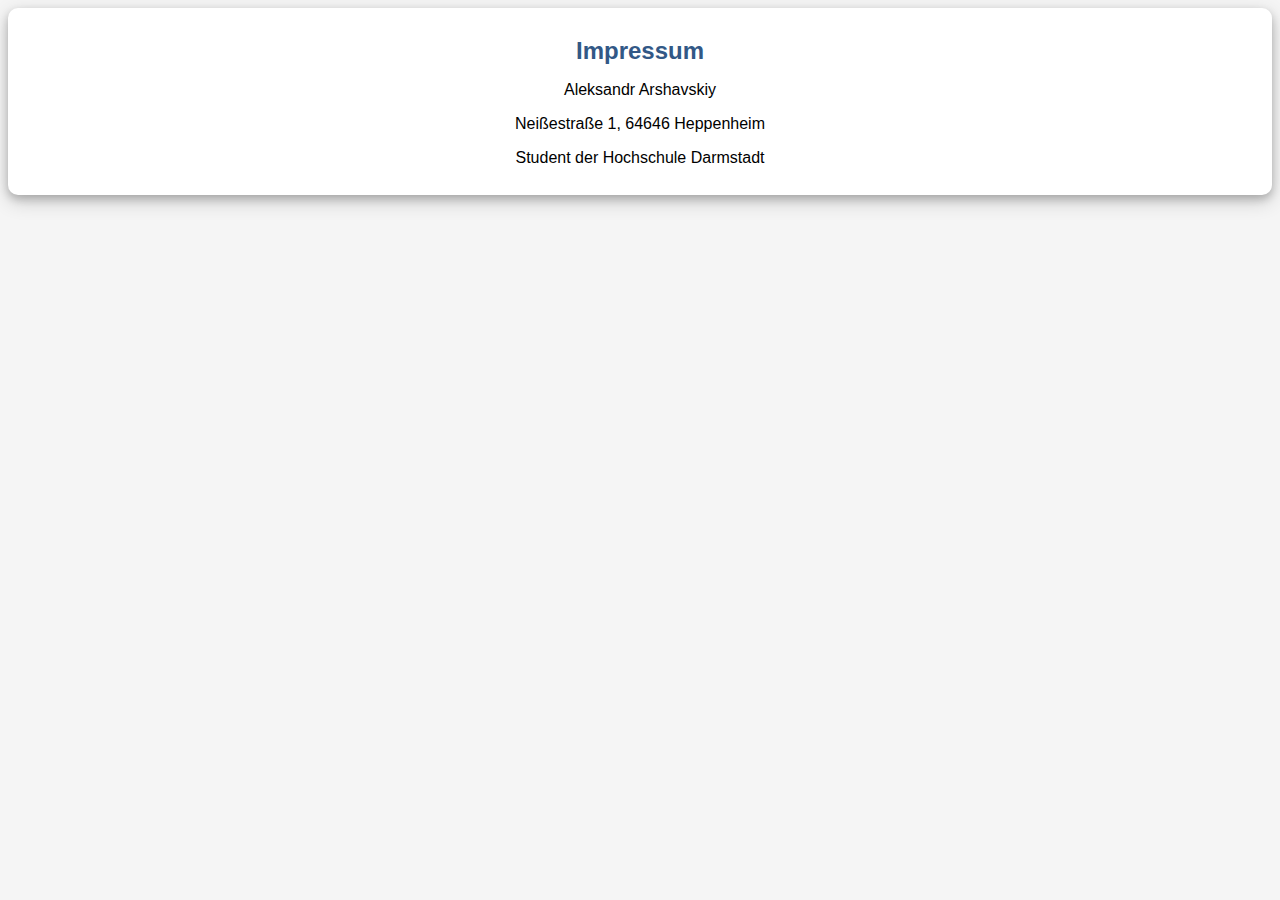
<file: impressum.html>
<!DOCTYPE html>
<html lang="en">
<head>
    <meta charset="UTF-8">
    <title>Impressum</title>
    <link rel="stylesheet" href="stylesheet.css">
</head>
<body>
<div id="impressium_div">
 <h1 id="impressum_title">Impressum</h1>
 <p class="impressum">Aleksandr Arshavskiy</p>
 <p class="impressum">Neißestraße 1, 64646 Heppenheim</p>
<p class="impressum">Student der Hochschule Darmstadt</p>
</div>
</body>
</html>
</file>
<file: stylesheet.css>
main{
    pointer-events: none;
}

body{
    background-color: #F5F5F5;
    overflow-x: hidden;
    font-family: Ebrima, sans-serif;
}

#impressum{
    text-align: center;
    display: block;
    top: 27%;
    left: 0;
    font-size: 16px;
    text-decoration: underline;
}

#impressum_title{
    font-size: 24px;
    color: #325886;
}

#impressium_div{
    display: block;
    width: initial;
    text-align: center;
    position: relative;
    background: white;
    box-shadow: 0 4px 8px 0 rgba(0, 0, 0, 0.2), 0 6px 20px 0 rgba(0, 0, 0, 0.19);
    border-radius: 10px;
    padding: 1%;
}

.sideBar {
    display: block;
    position: fixed;
    top: 0;
    left: 0;
    width: 100%;
    height: 100%;
}

.wrapper {
    display: block;
    width: 100%;
    max-width: 1024px;
    margin: 0 auto;
    position: relative;
    height: 100%;
    padding-bottom: 0.7%;
}


#impressium_div p{
    padding: 0 0 0 0;
}


.sideContent{
    height: 100%;
    width: 370px;
    position: absolute;
    background: linear-gradient(to top, #325886 46%, #8BACD2 97%);
    color: white;
    overflow-x: hidden;
    padding-top: 40px;
    top: 0;
    left: 0;
    text-align: center;
    box-shadow: 0 4px 8px 0 rgba(0, 0, 0, 0.2), 0 6px 20px 0 rgba(0, 0, 0, 0.19);
    animation-name: slideIn;
    opacity: 0;
    animation-duration: 1s;
    animation-fill-mode: forwards;
    box-sizing: inherit;
    pointer-events: all;
}


.education{
    background: white;
    pointer-events: all;
    height: 100%;
    min-width: 50%;
    color: black;
    position: relative;
    width: 100%;
    box-shadow: 0 4px 8px 0 rgba(0, 0, 0, 0.2), 0 6px 20px 0 rgba(0, 0, 0, 0.19);
    animation-name: slideInRight;
    animation-duration: 1s;
    border-radius: 10px;
    animation-fill-mode: forwards;
    opacity: 0;
}

.practicalexp{
    background: white;
    pointer-events: all;
    height: 100%;
    color: black;
    position: relative;
    width: 100%;
    box-shadow: 0 4px 8px 0 rgba(0, 0, 0, 0.2), 0 6px 20px 0 rgba(0, 0, 0, 0.19);
    animation-name: slideInRight;
    animation-duration: 1s;
    animation-delay: 0.5s;
    border-radius: 10px;
    animation-fill-mode: forwards;
    opacity: 0;
}


.skills{
    background: white;
    pointer-events: all;
    height: 100%;
    width: 100%;
    color: black;
    position: relative;
    box-shadow: 0 4px 8px 0 rgba(0, 0, 0, 0.2), 0 6px 20px 0 rgba(0, 0, 0, 0.19);
    animation-name: slideInRight;
    animation-duration: 1s;
    animation-delay: 1s;
    border-radius: 10px;
    animation-fill-mode: forwards;
    opacity: 0;
}

.hobbies{
    background: white;
    pointer-events: all;
    height: 100%;
    width: 100%;
    color: black;
    position: relative;
    box-shadow: 0 4px 8px 0 rgba(0, 0, 0, 0.2), 0 6px 20px 0 rgba(0, 0, 0, 0.19);
    animation-name: slideInRight;
    animation-duration: 1s;
    animation-delay: 1.5s;
    border-radius: 10px;
    animation-fill-mode: forwards;
    opacity: 0;
}

.sideContent p {
    text-decoration: none;
    font-size: 20px;
    vertical-align: top;
    color: white;
    display: block;
    position: relative;
    top: -96%;
    left: 18%;
}
.sideContent a {
    text-decoration: none;
    font-size: 20px;
    color: white;
    display: block;
    position: relative;
    top: -96%;
    left: 18%;
    margin-block-start: 1em;
    margin-block-end: 1em;
    margin-inline-start: 0;
    margin-inline-end: 0;
}

.facilitiy{
    margin:0 0 0 0;
}

.headline{
    padding-top: 3%;
    padding-left:3%;
    margin-bottom: 0;
}

.date{
    margin:0;
}

.desc{
    margin:0;
}

.firstskill{
    padding-top: 0;
}

.jobtitle{
    margin:0;
}

ul{
    margin-left: -3%;
    margin-top: 1%;
    margin-bottom: -1%;
}

.subsc{
    padding-bottom: 4%;
    margin-top: 3%;
    margin-left: 3%;
    margin-right: 3%;
    border-bottom: 1px solid #325886;
    font-size: 17px;
}

a:hover{
    opacity: 0.5;
}

a{
    color: #325886;
    text-decoration: none;
}

#firstskill{
    padding-top: 0;
    margin-top: 0;
}

.subsc:last-child{
    border: 0;
}



.icon {
    vertical-align: middle;
    position: relative;
    left: 5%;
}
.personalInformation{
    display: block;
    height: 3em;
    text-align: left;
}

#name{
    position: relative;
    top: -2%;
}

@keyframes slideIn {
    0%   { opacity: 0; transform: translateX(-300px)}
    100%  { opacity: 1; transform: translateX(0)}
}

@keyframes slideInRight {
    0%   { opacity: 0; transform: translateX(300px)}
    100%  { opacity: 1; transform: translateX(0)}
}
.desctitle{
    font-size: 20px;
    margin:-1% 0 0 0;
    color: #325886;
}

#avatar{
    border: 5px solid white;
    border-radius: 26px;
}

.lang{
    display: inline-block;
    position: relative;
    margin-right: 2%;
    padding: 0 0 0 0;
}

#sprachen{
    color: black;
}

.langTitle{
    color: #325886;
}

#ITskills{
    color: black;
    padding-top: 3%;
    padding-left:3%;
}

.skillbar{
    width: 100%;
    height: 1%;
    background-color: #ddd;
    border-radius: 8px;
}
.itskills{
    text-align: right;
    padding-right: 1%;
    color: white;
}

.java{
    width: 90%;
    border-radius: 8px;
    background-color: #325886;
}

.webdev{
    width: 50%;
    border-radius: 8px;
    background-color: #325886;
}

.versioning{
    width: 80%;
    border-radius: 8px;
    background-color: #325886;
}

.rdb{
    width: 90%;
    border-radius: 8px;
    background-color: #325886;
}

.nosql{
    width: 70%;
    border-radius: 8px;
    background-color: #325886;
}

.test{
    width: 70%;
    border-radius: 8px;
    background-color: #325886;
}

#softskillTitle{
    top: 1%;
    left: 1%;
    color: black;
    margin-top: 3%;
    margin-left: 3%;
}

.softskills{
    display: inline-block;
    text-align: center;
    margin-left: 3%;
}

.softskills p{
    margin-top: 0;
}


.skilltitle{
    margin: 0 0 1% 0;
    font-size: 20px;
    color:black;
}

.mainContent{
    padding-left: 390px;
    z-index: -10;
}


@media screen and (max-width: 1000px) {
    .sideContent{
        animation: none;
        opacity: 1;
        display: block;
        width: 100%;
        position: relative;
        padding-top: 4%;
        padding-bottom: 4%;
        overflow-y: hidden;
        border-radius: 10px;
    }

    .headline{
        padding-top: 5%;
        padding-left:5%;
        margin-bottom: 0;
    }

    .softskills{
        display: block;
        text-align: center;
    }

    .subsc{
        padding-bottom: 5%;
        padding-top: 5%;
        margin-left: 5%;
        margin-right: 5%;
    }


    .sideBar{
        position: relative;
    }

    .mainContent{
        width: 100%;
        padding-left: 0;
    }

    #name{
        margin-bottom: 0;
        margin-top: 0;
    }

    .sideContent p{
        font-size: 20px;
        left: 0;
        top: -32%;
        display: block;
        align-content: center;
        text-align: center;
    }

    .icon{
        display: block;
        align-content: center;
        margin-left: auto;
        margin-right: auto;
        left: 0;
        top: -1%;
        margin-top: 6%;
    }

    .sideContent a{
        font-size: 20px;
        left: 0;
        top: -32%;
        display: block;
        align-content: center;
        text-align: center;
        margin-left: auto;
        margin-right: auto;
    }

    .education{
        animation: none;
        opacity: 1;
        width: 100%;
        left: 0;
    }

    .skills{
        animation: none;
        opacity: 1;
        left: 0;
        width: 100%;
        padding-bottom: 1%;
    }

    .hobbies{
        animation: none;
        opacity: 1;
        left: 0;
        width: 100%;
    }

    .practicalexp{
        animation: none;
        opacity: 1;
        left: 0;
        width: 100%;
    }

}
</file>
